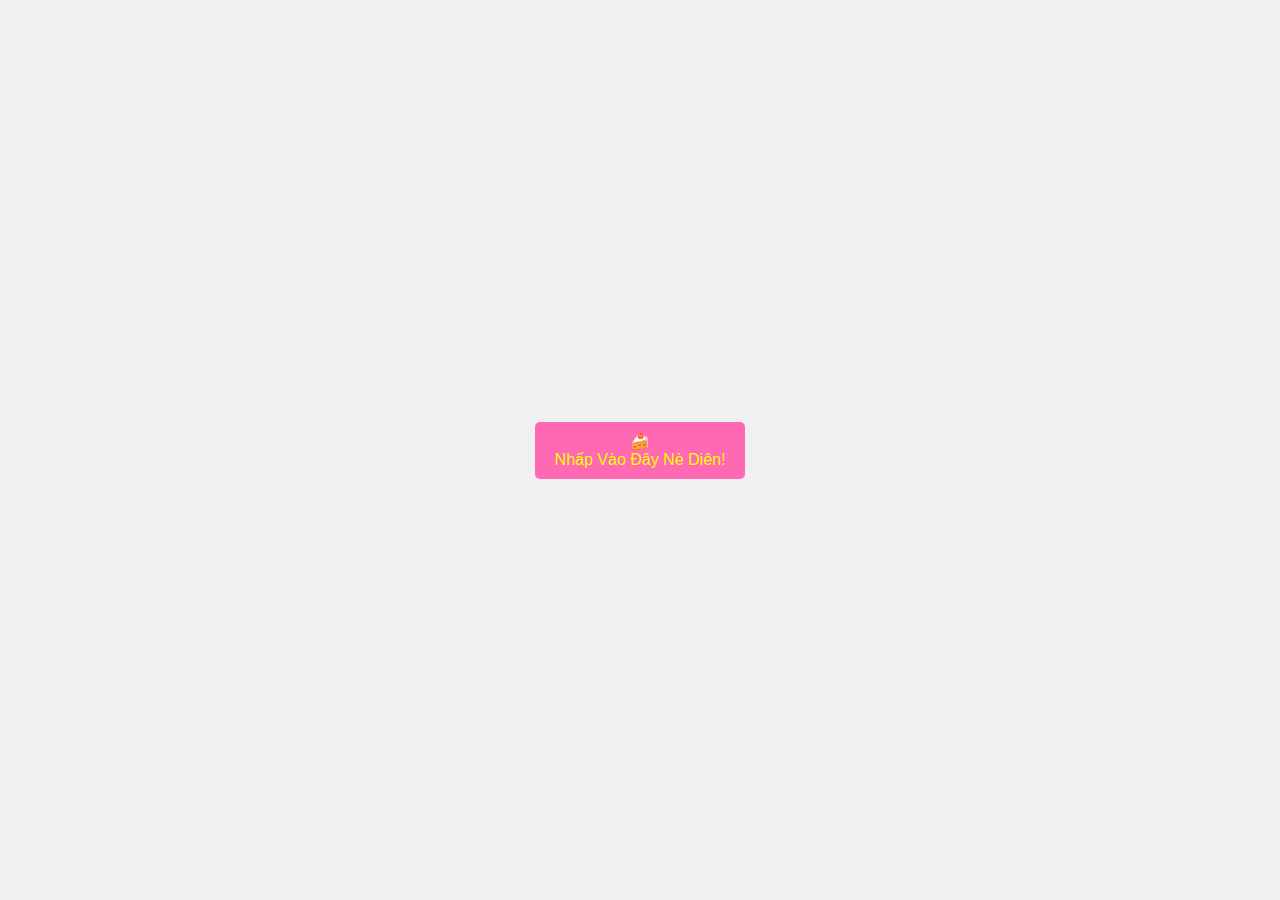
<file: index.html>
<!DOCTYPE html>
<html>
<head>
    <title>Trang Chính</title>
    <style>
        body {
            display: flex;
            justify-content: center;
            align-items: center;
            height: 100vh;
            margin: 0;
            background-color: #f0f0f0;
        }
        button {
            background-color: hotpink;
            border: none;
            padding: 10px 20px;
            border-radius: 5px;
            cursor: pointer;
            font-size: 16px;
            color: yellow;
        }
    </style>
</head>
<body>
    <button class="btnCake" onclick="redirect()"> 
        🍰 
        <br>
        Nhấp Vào Đây Nè Diên!
    </button>

    <script>
        function redirect() {
            window.location.href = "birthday.html";
        }
    </script>
</body>
</html>
</file>
